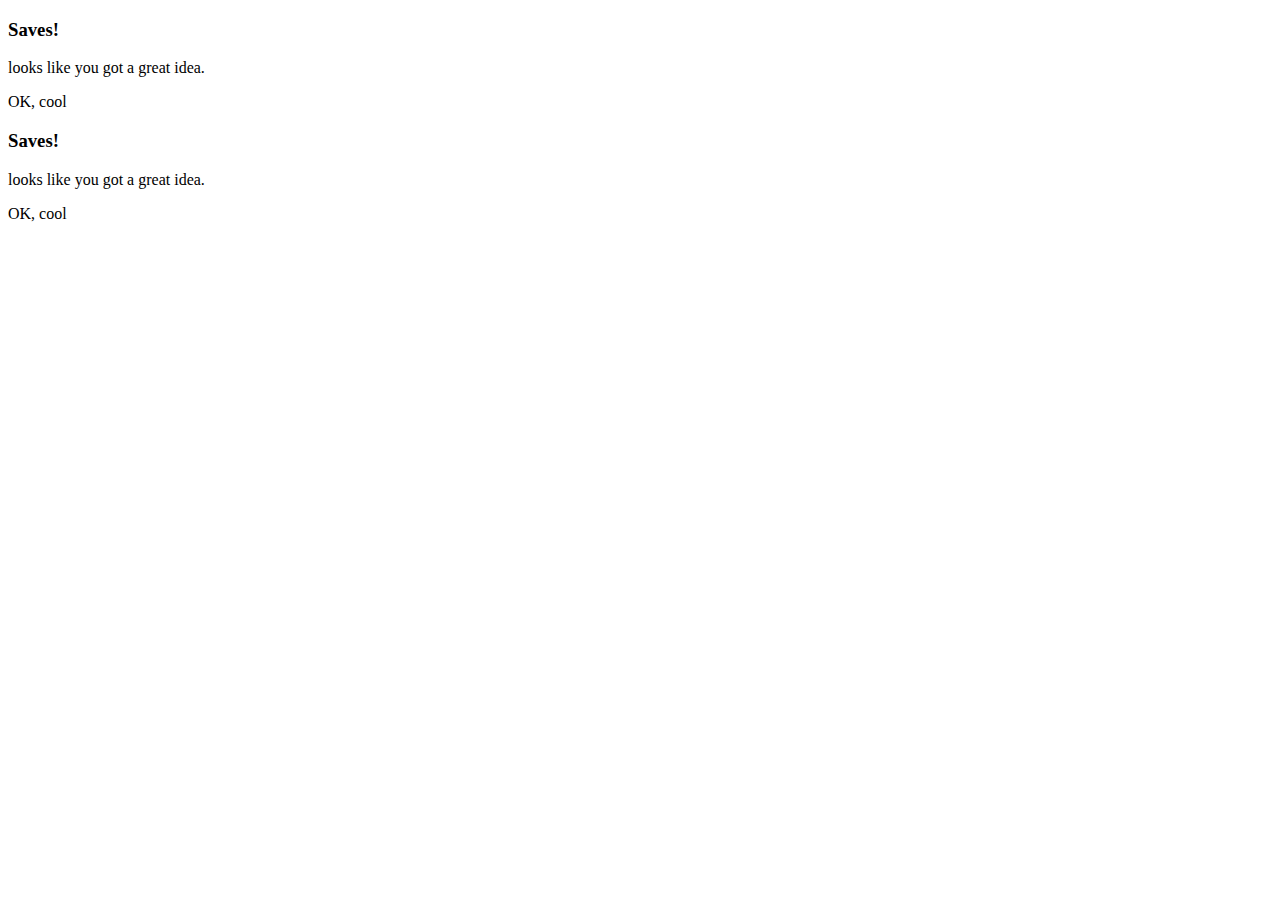
<file: BEM/index.html>
<!DOCTYPE html>
<html lang="en">
  <head>
    <meta charset="UTF-8" />
    <meta name="viewport" content="width=device-width, initial-scale=1.0" />
    <title>BEM</title>
  </head>
  <body>
    <!-- success -->
    <div class="card card--success">
      <h3 class="card__heading">Saves!</h3>
      <p class="card__desc">looks like you got a great idea.</p>
      <div class="card__btn">OK, cool</div>
    </div>
    <!-- error -->
    <div class="card card--error">
      <h3 class="card__heading">Saves!</h3>
      <p class="card__desc">looks like you got a great idea.</p>
      <div class="card__btn">OK, cool</div>
    </div>
  </body>
</html>
</file>
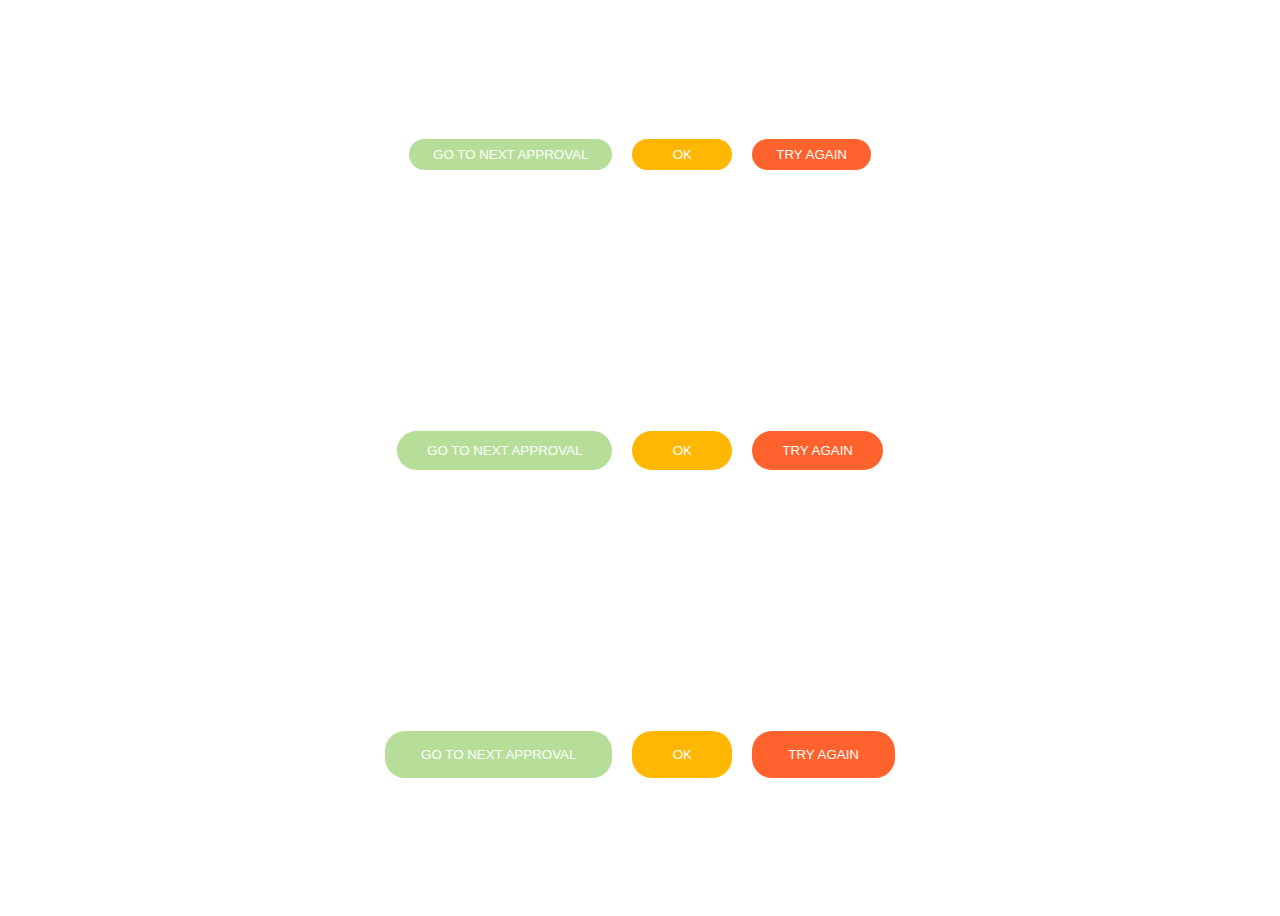
<file: BEM/BEM_Button/index.html>
<!DOCTYPE html>
<html lang="en">
  <head>
    <meta charset="UTF-8" />
    <meta name="viewport" content="width=device-width, initial-scale=1.0" />
    <title>BEM Button</title>
    <link rel="stylesheet" href="style.css" />
  </head>
  <body>
    <div>
      <button class="btn btn--size-s btn--success btn--disabled">
        GO TO NEXT APPROVAL
      </button>
      <button class="btn btn--size-s btn--warn">OK</button>
      <button class="btn btn--size-s btn--error">TRY AGAIN</button>
    </div>
    <div>
      <button class="btn btn--success btn--disabled">
        GO TO NEXT APPROVAL
      </button>
      <button class="btn btn--warn">OK</button>
      <button class="btn btn--error">TRY AGAIN</button>
    </div>
    <div>
      <button class="btn btn--size-l btn--success btn--disabled">
        GO TO NEXT APPROVAL
      </button>
      <button class="btn btn--size-l btn--warn">OK</button>
      <button class="btn btn--size-l btn--error">TRY AGAIN</button>
    </div>
  </body>
</html>
</file>
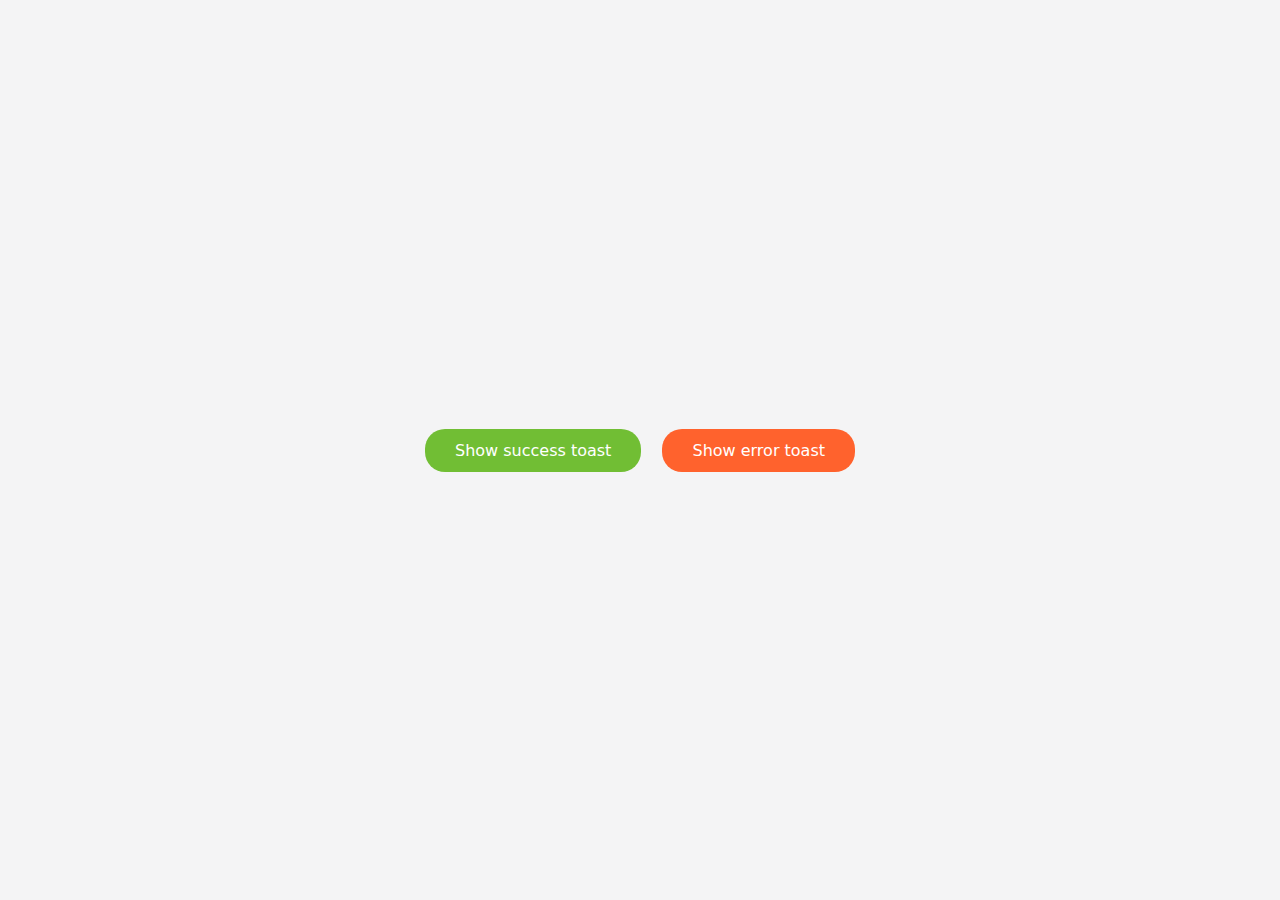
<file: BEM/BEM_Message/index.html>
<!DOCTYPE html>
<html lang="en">
  <head>
    <meta charset="UTF-8" />
    <meta name="viewport" content="width=device-width, initial-scale=1.0" />
    <title>BEM Message</title>
    <link rel="stylesheet" href="style.css" />
    <link
      rel="stylesheet"
      href="https://cdnjs.cloudflare.com/ajax/libs/font-awesome/5.15.4/css/all.min.css"
    />
  </head>
  <body>
    <div id="toast">
      <!-- Success -->
    </div>

    <div>
      <div onclick="showSuccessToast()" class="btn btn--success">
        Show success toast
      </div>
      <div onclick="showErrorToast()" class="btn btn--error">
        Show error toast
      </div>
    </div>

    <script>
      function toast({
        title = "",
        message = "",
        type = "info",
        duration = 3000,
      }) {
        const main = document.getElementById("toast");
        if (main) {
          const toast = document.createElement("div");
          //auto remove toast
          const autoRemoveId = setTimeout(function () {
            main.removeChild(toast);
          }, duration + 1000);

          //remove toast when clicked
          toast.onclick = function (e) {
            if (e.target.closest(".toast__close")) {
              main.removeChild(toast);
              clearTimeout(autoRemoveId);
            }
          };
          const icons = {
            success: "fas fa-check-circle",
            info: "fas fa-info-circle",
            warning: "fas fa-exclamation-circle",
            error: "fas fa-exclamation-circle",
          };
          const icon = icons[type];
          const delay = (duration / 1000).toFixed(2);
          toast.classList.add("toast", `toast--${type}`);
          toast.style.animation = `slideInRight 0.3s ease, fadeOut linear 1s ${delay}s forwards`;
          toast.innerHTML = `
            <div class="toast__icon">
              <i class="${icon}"></i>
            </div>
            <div class="toast__body">
                <h3 class="toast__title">${title}</h3>
                <p class="toast__msg">${message}</p>
            </div>
            <div class="toast__close">
                <i class="fas fa-times"></i>
            </div>`;
          main.appendChild(toast);
        }
      }

      function showSuccessToast() {
        toast({
          title: "Thành công!",
          message: "Trường đại học kinh tế kỹ thuật công nghiệp",
          type: "success",
          duration: 5000,
        });
      }
      function showErrorToast() {
        toast({
          title: "Thất bại!",
          message: "Có lỗi xảy ra, vui lòng liên hệ quản trị viên!",
          type: "error",
          duration: 5000,
        });
      }
    </script>
  </body>
</html>
</file>
<file: BEM/BEM_Button/style.css>
body {
  display: flex;
  height: 100vh;
  font-family: "Helvetica Neue";
  flex-direction: column;
}

body > div {
  margin: auto;
}

.btn {
  display: inline-block;
  text-decoration: none;
  background: transparent;
  border: none;
  outline: none;
  color: #fff;
  padding: 12px 30px;
  border-radius: 20px;
  min-width: 100px;
}

.btn + .btn {
  margin-left: 16px;
}

.btn:hover {
  cursor: pointer;
  opacity: 0.9;
  transition: opacity 0.3s ease;
}

.btn--success {
  background-color: #71be34;
}

.btn--warn {
  background-color: #ffb702;
}

.btn--error {
  background-color: #ff622d;
}

.btn--disabled {
  opacity: 0.5 !important;
  cursor: default !important;
}

.btn--size-l {
  padding: 16px 36px;
}

.btn--size-s {
  padding: 8px 24px;
}
</file>
<file: BEM/BEM_Message/style.css>
* {
  padding: 0;
  margin: 0;
  box-sizing: border-box;
}

body {
  height: 100vh;
  display: flex;
  flex-direction: column;
  font-family: system-ui, sans-serif;
  background-color: #f4f4f5;
}

body > div {
  margin: auto;
}

/* Button */
.btn {
  display: inline-block;
  text-decoration: none;
  background: transparent;
  border: none;
  outline: none;
  color: #fff;
  padding: 12px 30px;
  border-radius: 20px;
  min-width: 100px;
}

.btn + .btn {
  margin-left: 16px;
}

.btn:hover {
  cursor: pointer;
  opacity: 0.9;
  transition: opacity 0.3s ease;
}

.btn--success {
  background-color: #71be34;
}

.btn--warn {
  background-color: #ffb702;
}

.btn--error {
  background-color: #ff622d;
}

.btn--disabled {
  opacity: 0.5 !important;
  cursor: default !important;
}

.btn--size-l {
  padding: 16px 36px;
}

.btn--size-s {
  padding: 8px 24px;
}

#toast {
  position: fixed;
  top: 32px;
  right: 32px;
  z-index: 9999;
}
.toast {
  display: flex;
  align-items: center;
  background-color: #fff;
  border-radius: 2px;
  border-left: 4px solid;
  box-shadow: 0 5px 8px rgba(0, 0, 0, 0.08);
  padding: 8px 0;
  min-width: 400px;
  max-width: 450px;
  transition: all 0.3s linear;
}

@keyframes slideInRight {
  from {
    transform: translateX(calc(100% + 32px));
    opacity: 0;
  }
  to {
    transform: translateX(0);
    opacity: 1;
  }
}

@keyframes fadeOut {
  to {
    opacity: 0;
  }
}

.toast + .toast {
  margin-top: 20px;
}

.toast__icon {
  font-size: 22px;
}

.toast__icon,
.toast__close {
  padding: 0 16px;
}

.toast__body {
  flex-grow: 1;
}

.toast__title {
  font-weight: 600;
  font-size: 16px;
  color: #333;
}

.toast__msg {
  font-size: 14px;
  color: #888;
  line-height: 1.5;
}

.toast__close {
  font-size: 20px;
  color: rgba(0, 0, 0, 0.3);
  cursor: pointer;
}

.toast--success {
  border-color: #47d864;
}
.toast--success .toast__icon {
  color: #47d864;
}

.toast--info {
  border-color: #2f86eb;
}
.toast--info .toast__icon {
  color: #2f86eb;
}
.toast--warning {
  border-color: #ffc021;
}
.toast--warning .toast__icon {
  color: #ffc021;
}
.toast--error {
  border-color: #ff623d;
}
.toast--error .toast__icon {
  color: #ff623d;
}
</file>
